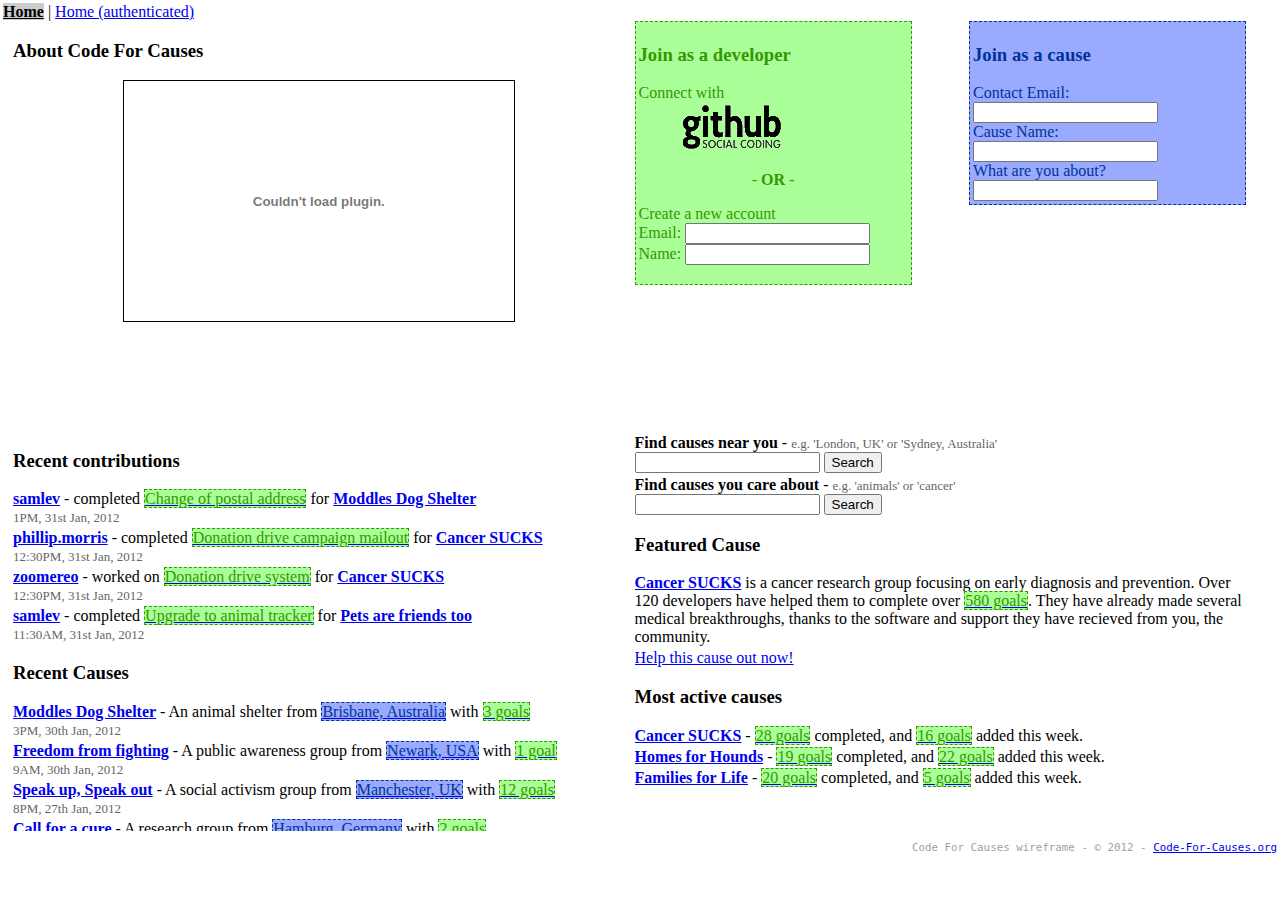
<file: index.html>
<!DOCTYPE html>
<html>
  <head>
    <link media="all" type="text/css" rel="stylesheet" href="common/style.css" />
    <script type="text/javascript" src="common/jquery-1.7.min.js"></script>
    <script type="text/javascript" src="common/menus.js"></script>
    <style type="text/css">
    .pageblock {
        float: left;
        width: 48%;
        min-width: 400px;
        margin-left: 10px;
        margin-bottom: 10px;
        height: 400px;
        overflow: hidden;
    }
    #contributuions {
        height: 400px;
        overflow:auto;
    }
    #contributuions p {
        margin-top: 3px;
        margin-bottom: 3px;
    }
    #find {
        height: 400px;
        overflow:auto;
    }
    #find p {
        margin-top: 3px;
        margin-bottom: 3px;
    }
    .goal{
        color:#339900;
        background: #AAFF99;
        border: dashed #339900 1px;
    }
    .place{
        color:#003399;
        background: #99AAFF;
        border: dashed #003399 1px;
    }
    .datedetails {
        color: #666666;
        font-size: small;
    }
    </style>
  </head>
  <body>
    <div id="mainmenu" class="menu">main menu</div>
    <div id="bodycontent">
      <div class="pageblock">
        <h3>About Code For Causes</h3>
        <div style="width: 390px; height: 240px; margin-left: auto; margin-right: auto; border: solid #000000 1px;">
          <object style="height: 240px; width: 390px"><param name="movie" value="http://www.youtube.com/v/J---aiyznGQ?version=3&feature=player_detailpage"><param name="allowFullScreen" value="true"><param name="allowScriptAccess" value="always"><embed src="http://www.youtube.com/v/J---aiyznGQ?version=3&feature=player_detailpage" type="application/x-shockwave-flash" allowfullscreen="true" allowScriptAccess="always" width="390" height="240"></object>
        </div>
      </div>
      <div class="pageblock">
        <div class="goal" style="width:44%; float: left; margin-right:5px; padding: 3px;">
          <h3>Join as a developer</h3>
          <p>
            Connect with
            <br /><a href="#" style="margin-left: 40px;"><img src="images/logo-developer-github.png" alt="GitHub" /></a>
          </p>
          <p style="text-align:center;">- <strong>OR</strong> -</p>
          <p>
            Create a new account
            <br />
            Email: <input type="email" /><br />
            Name: <input type="text" />
          </p>
        </div>
        <div class="place" style="width:44%; float: right; margin-left:5px; padding: 3px;">
          <h3>Join as a cause</h3>
            Contact Email: <input type="email" /><br />
            Cause Name: <input type="text" /><br />
            What are you about? <input type="text" />
        </div>
      </div>
      <div class="visualClear"></div>
      <div class="pageblock">
        <div id="contributuions">
          <h3 title="Would list 4-5 of the most recent contributions added">Recent contributions</h3>
          <p>
            <a href="#"><strong>samlev</strong></a> - completed <a href="#"><span class="goal">Change of postal address</span></a> for <a href="#"><strong>Moddles Dog Shelter</strong></a>
            <br /><span class="datedetails">1PM, 31st Jan, 2012</span>
          </p>
          <p>
            <a href="#"><strong>phillip.morris</strong></a> - completed <a href="#"><span class="goal">Donation drive campaign mailout</span></a> for <a href="#"><strong>Cancer SUCKS</strong></a>
            <br /><span class="datedetails">12:30PM, 31st Jan, 2012</span>
          </p>
          <p>
            <a href="#"><strong>zoomereo</strong></a> - worked on <a href="#"><span class="goal">Donation drive system</span></a> for <a href="#"><strong>Cancer SUCKS</strong></a>
            <br /><span class="datedetails">12:30PM, 31st Jan, 2012</span>
          </p>
          <p>
            <a href="#"><strong>samlev</strong></a> -  completed <a href="#"><span class="goal">Upgrade to animal tracker</span></a> for <a href="#"><strong>Pets are friends too</strong></a>
            <br /><span class="datedetails">11:30AM, 31st Jan, 2012</span>
          </p>
          <h3 title="Would show 4-5 of the most recent causes added">Recent Causes</h3>
          <p>
            <a href="#"><strong>Moddles Dog Shelter</strong></a> - An animal shelter from <a href="#"><span class="place">Brisbane, Australia</span></a> with <a href="#"><span class="goal">3 goals</span></a>
            <br /><span class="datedetails">3PM, 30th Jan, 2012</span>
          </p>
          <p>
            <a href="#"><strong>Freedom from fighting</strong></a> - A public awareness group from <a href="#"><span class="place">Newark, USA</span></a> with <a href="#"><span class="goal">1 goal</span></a>
            <br /><span class="datedetails">9AM, 30th Jan, 2012</span>
          </p>
          <p>
            <a href="#"><strong>Speak up, Speak out</strong></a> - A social activism group from <a href="#"><span class="place">Manchester, UK</span></a> with <a href="#"><span class="goal">12 goals</span></a>
            <br /><span class="datedetails">8PM, 27th Jan, 2012</span>
          </p>
          <p>
            <a href="#"><strong>Call for a cure</strong></a> - A research group from <a href="#"><span class="place">Hamburg, Germany</span></a> with <a href="#"><span class="goal">2 goals</span></a>
            <br /><span class="datedetails">10AM, 27th Jan, 2012</span>
          </p>
        </div>
      </div>
      <div class="pageblock">
        <div id="find">
          <p>
            <strong title="Allows location-based search for local causes">Find causes near you</strong> -
            <span class="datedetails">e.g. 'London, UK' or 'Sydney, Australia'</span><br />
            <input type="search" />
            <input type="button" value="Search" />
          </p>
          <p>
            <strong title="Allows topic-based search for causes">Find causes you care about</strong> -
            <span class="datedetails">e.g. 'animals' or 'cancer'</span><br />
            <input type="search" />
            <input type="button" value="Search" />
          </p>
          <div>
            <h3 title="Either a staff pick or a sponsored link. Would possibly scroll several causes">Featured Cause</h3>
            <p>
              <a href="#"><strong>Cancer SUCKS</strong></a> is a cancer research group
              focusing on early diagnosis and prevention. Over 120 developers have
              helped them to complete over <a href="#"><span class="goal">580 goals</span></a>.
              They have already made several medical breakthroughs, thanks to the
              software and support they have recieved from you, the community.
            </p>
            <a href="#">Help this cause out now!</a>
          </div>
          <div>
            <h3 title="Goals completed would be weighted over goals added to avoid gaming">Most active causes</h3>
            <p>
              <a href="#"><strong>Cancer SUCKS</strong></a> -
              <a href="#"><span class="goal">28 goals</span></a> completed, and
              <a href="#"><span class="goal">16 goals</span></a> added this week.
            </p>
            <p>
              <a href="#"><strong>Homes for Hounds</strong></a> -
              <a href="#"><span class="goal">19 goals</span></a> completed, and
              <a href="#"><span class="goal">22 goals</span></a> added this week.
            </p>
            <p>
              <a href="#"><strong>Families for Life</strong></a> -
              <a href="#"><span class="goal">20 goals</span></a> completed, and
              <a href="#"><span class="goal">5 goals</span></a> added this week.
            </p>
          </div>
        </div>
      </div>
      <div class="visualClear"></div>
    </div>
    <div id="footer">
      Code For Causes wireframe - &copy; 2012 - <a href="http://www.code-for-causes.org">Code-For-Causes.org</a>
    </div>
  </body>
</html>
</file>
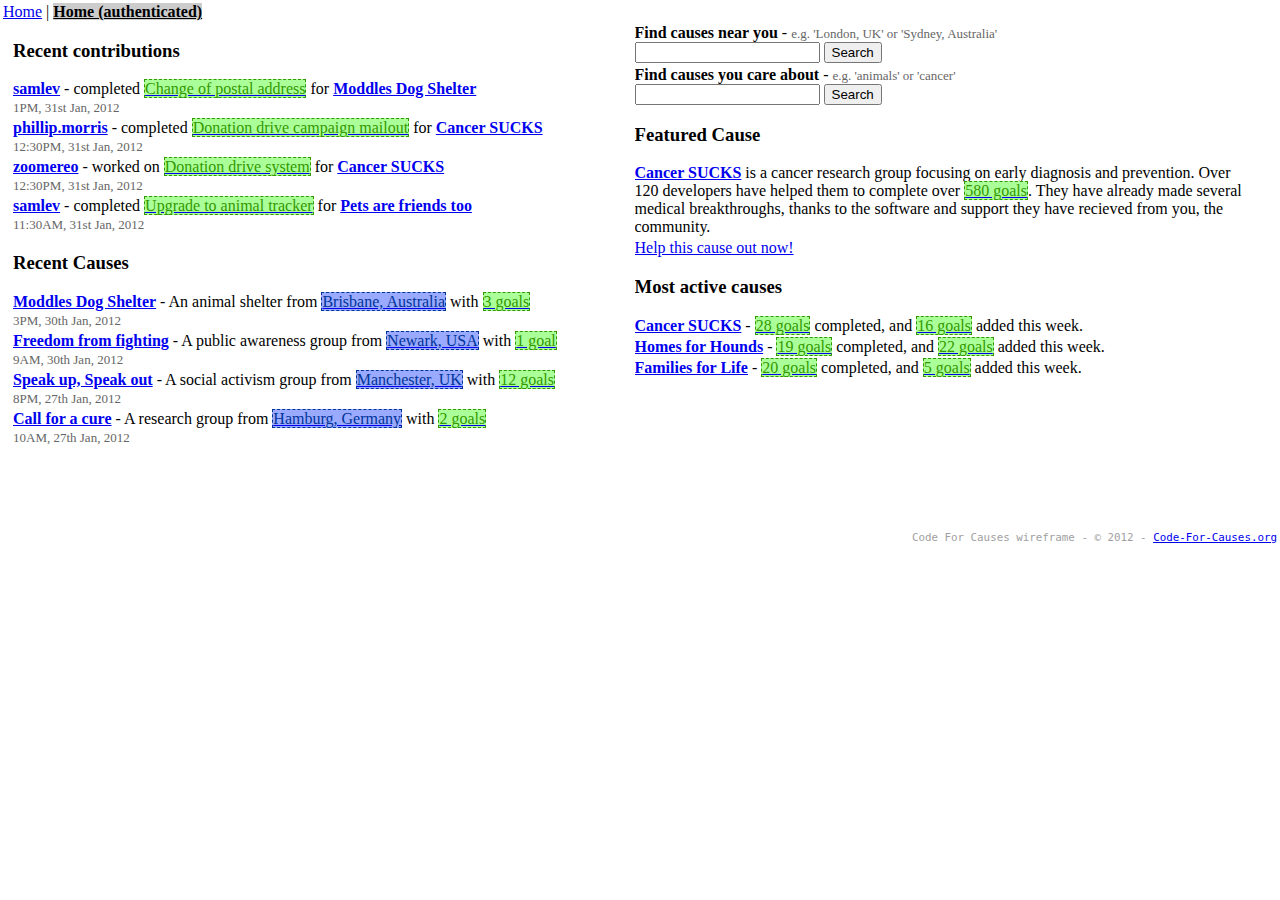
<file: index_authed.html>
<!DOCTYPE html>
<html>
  <head>
    <link media="all" type="text/css" rel="stylesheet" href="common/style.css" />
    <script type="text/javascript" src="common/jquery-1.7.min.js"></script>
    <script type="text/javascript" src="common/menus.js"></script>
    <style type="text/css">
    .pageblock {
        float: left;
        width: 48%;
        min-width: 400px;
        margin-left: 10px;
        margin-bottom: 10px;
        height: 500px;
        overflow: hidden;
    }
    #contributuions {
        height: 500px;
        overflow:auto;
    }
    #contributuions p {
        margin-top: 3px;
        margin-bottom: 3px;
    }
    #find {
        height: 500px;
        overflow:auto;
    }
    #find p {
        margin-top: 3px;
        margin-bottom: 3px;
    }
    .goal{
        color:#339900;
        background: #AAFF99;
        border: dashed #339900 1px;
    }
    .place{
        color:#003399;
        background: #99AAFF;
        border: dashed #003399 1px;
    }
    .datedetails {
        color: #666666;
        font-size: small;
    }
    </style>
  </head>
  <body>
    <div id="mainmenu" class="menu">main menu</div>
    <div id="bodycontent">
      <div class="pageblock">
        <div id="contributuions">
          <h3 title="Would list 4-5 of the most recent contributions added">Recent contributions</h3>
          <p>
            <a href="#"><strong>samlev</strong></a> - completed <a href="#"><span class="goal">Change of postal address</span></a> for <a href="#"><strong>Moddles Dog Shelter</strong></a>
            <br /><span class="datedetails">1PM, 31st Jan, 2012</span>
          </p>
          <p>
            <a href="#"><strong>phillip.morris</strong></a> - completed <a href="#"><span class="goal">Donation drive campaign mailout</span></a> for <a href="#"><strong>Cancer SUCKS</strong></a>
            <br /><span class="datedetails">12:30PM, 31st Jan, 2012</span>
          </p>
          <p>
            <a href="#"><strong>zoomereo</strong></a> - worked on <a href="#"><span class="goal">Donation drive system</span></a> for <a href="#"><strong>Cancer SUCKS</strong></a>
            <br /><span class="datedetails">12:30PM, 31st Jan, 2012</span>
          </p>
          <p>
            <a href="#"><strong>samlev</strong></a> -  completed <a href="#"><span class="goal">Upgrade to animal tracker</span></a> for <a href="#"><strong>Pets are friends too</strong></a>
            <br /><span class="datedetails">11:30AM, 31st Jan, 2012</span>
          </p>
          <h3 title="Would show 4-5 of the most recent causes added">Recent Causes</h3>
          <p>
            <a href="#"><strong>Moddles Dog Shelter</strong></a> - An animal shelter from <a href="#"><span class="place">Brisbane, Australia</span></a> with <a href="#"><span class="goal">3 goals</span></a>
            <br /><span class="datedetails">3PM, 30th Jan, 2012</span>
          </p>
          <p>
            <a href="#"><strong>Freedom from fighting</strong></a> - A public awareness group from <a href="#"><span class="place">Newark, USA</span></a> with <a href="#"><span class="goal">1 goal</span></a>
            <br /><span class="datedetails">9AM, 30th Jan, 2012</span>
          </p>
          <p>
            <a href="#"><strong>Speak up, Speak out</strong></a> - A social activism group from <a href="#"><span class="place">Manchester, UK</span></a> with <a href="#"><span class="goal">12 goals</span></a>
            <br /><span class="datedetails">8PM, 27th Jan, 2012</span>
          </p>
          <p>
            <a href="#"><strong>Call for a cure</strong></a> - A research group from <a href="#"><span class="place">Hamburg, Germany</span></a> with <a href="#"><span class="goal">2 goals</span></a>
            <br /><span class="datedetails">10AM, 27th Jan, 2012</span>
          </p>
        </div>
      </div>
      <div class="pageblock">
        <div id="find">
          <p>
            <strong title="Allows location-based search for local causes">Find causes near you</strong> -
            <span class="datedetails">e.g. 'London, UK' or 'Sydney, Australia'</span><br />
            <input type="search" />
            <input type="button" value="Search" />
          </p>
          <p>
            <strong title="Allows topic-based search for causes">Find causes you care about</strong> -
            <span class="datedetails">e.g. 'animals' or 'cancer'</span><br />
            <input type="search" />
            <input type="button" value="Search" />
          </p>
          <div>
            <h3 title="Either a staff pick or a sponsored link. Would possibly scroll several causes">Featured Cause</h3>
            <p>
              <a href="#"><strong>Cancer SUCKS</strong></a> is a cancer research group
              focusing on early diagnosis and prevention. Over 120 developers have
              helped them to complete over <a href="#"><span class="goal">580 goals</span></a>.
              They have already made several medical breakthroughs, thanks to the
              software and support they have recieved from you, the community.
            </p>
            <a href="#">Help this cause out now!</a>
          </div>
          <div>
            <h3 title="Goals completed would be weighted over goals added to avoid gaming">Most active causes</h3>
            <p>
              <a href="#"><strong>Cancer SUCKS</strong></a> -
              <a href="#"><span class="goal">28 goals</span></a> completed, and
              <a href="#"><span class="goal">16 goals</span></a> added this week.
            </p>
            <p>
              <a href="#"><strong>Homes for Hounds</strong></a> -
              <a href="#"><span class="goal">19 goals</span></a> completed, and
              <a href="#"><span class="goal">22 goals</span></a> added this week.
            </p>
            <p>
              <a href="#"><strong>Families for Life</strong></a> -
              <a href="#"><span class="goal">20 goals</span></a> completed, and
              <a href="#"><span class="goal">5 goals</span></a> added this week.
            </p>
          </div>
        </div>
      </div>
      <div class="visualClear"></div>
    </div>
    <div id="footer">
      Code For Causes wireframe - &copy; 2012 - <a href="http://www.code-for-causes.org">Code-For-Causes.org</a>
    </div>
  </body>
</html>
</file>
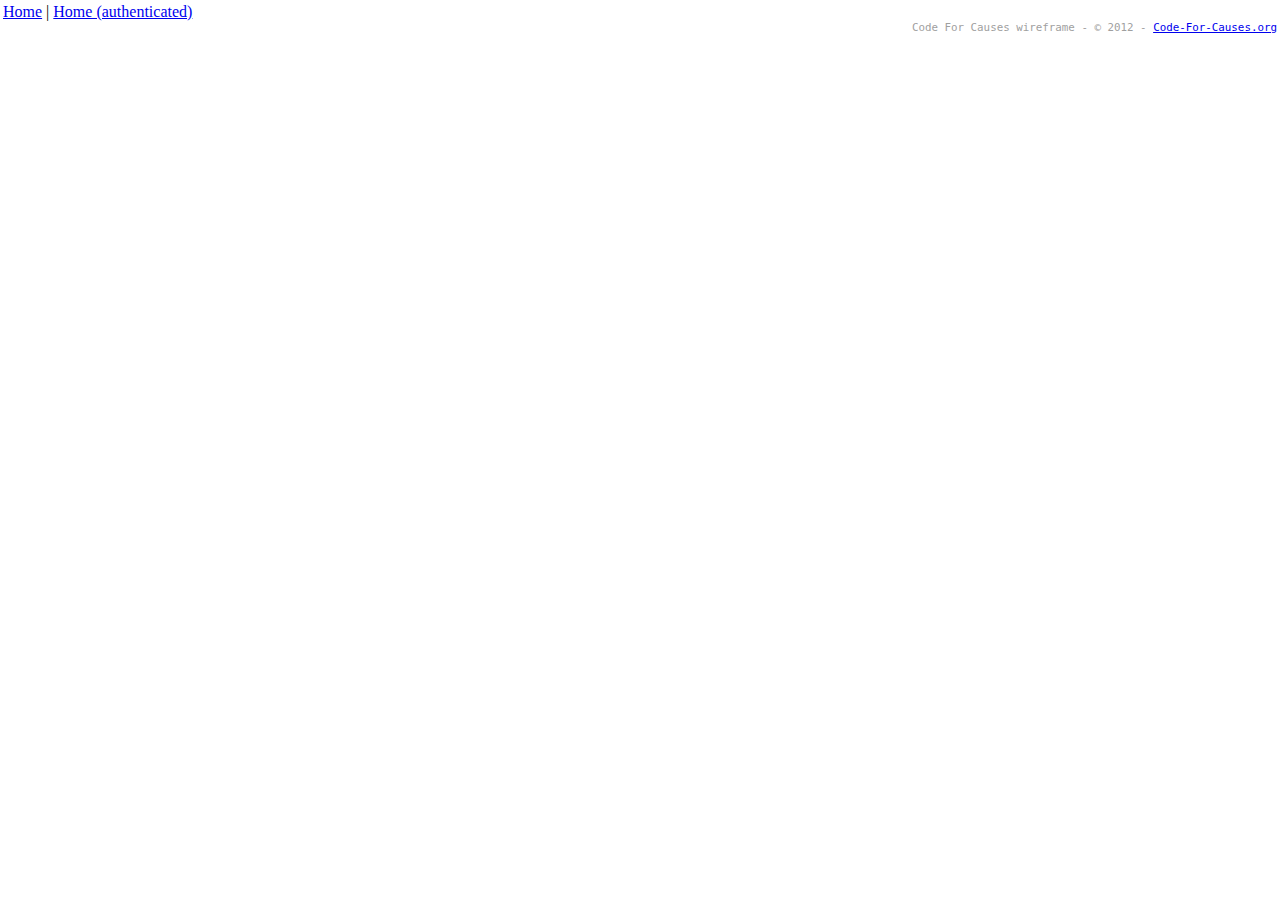
<file: template.html>
<!DOCTYPE html>
<html>
  <head>
    <link media="all" type="text/css" rel="stylesheet" href="common/style.css" />
    <script type="text/javascript" src="common/jquery-1.7.min.js"></script>
    <script type="text/javascript" src="common/menus.js"></script>
  </head>
  <body>
    <div id="mainmenu" class="menu">main menu</div>
    <div id="bodycontent">
      <!-- content goes here -->
    </div>
    <div id="footer">
      Code For Causes wireframe - &copy; 2012 - <a href="http://www.code-for-causes.org">Code-For-Causes.org</a>
    </div>
  </body>
</html>
</file>
<file: common/style.css>
body {
    margin: 3px;
}

.menu a.active {
    font-weight: bold;
    color: #000000;
    background: #CCCCCC;
}

#footer {
    font-family: monospace;
    color: #9F9F9F;
    font-size: smaller;
    text-align: right;
}

.visualClear {
    clear:both;
    height: 0px;
    line-height: 0px;
}
</file>
